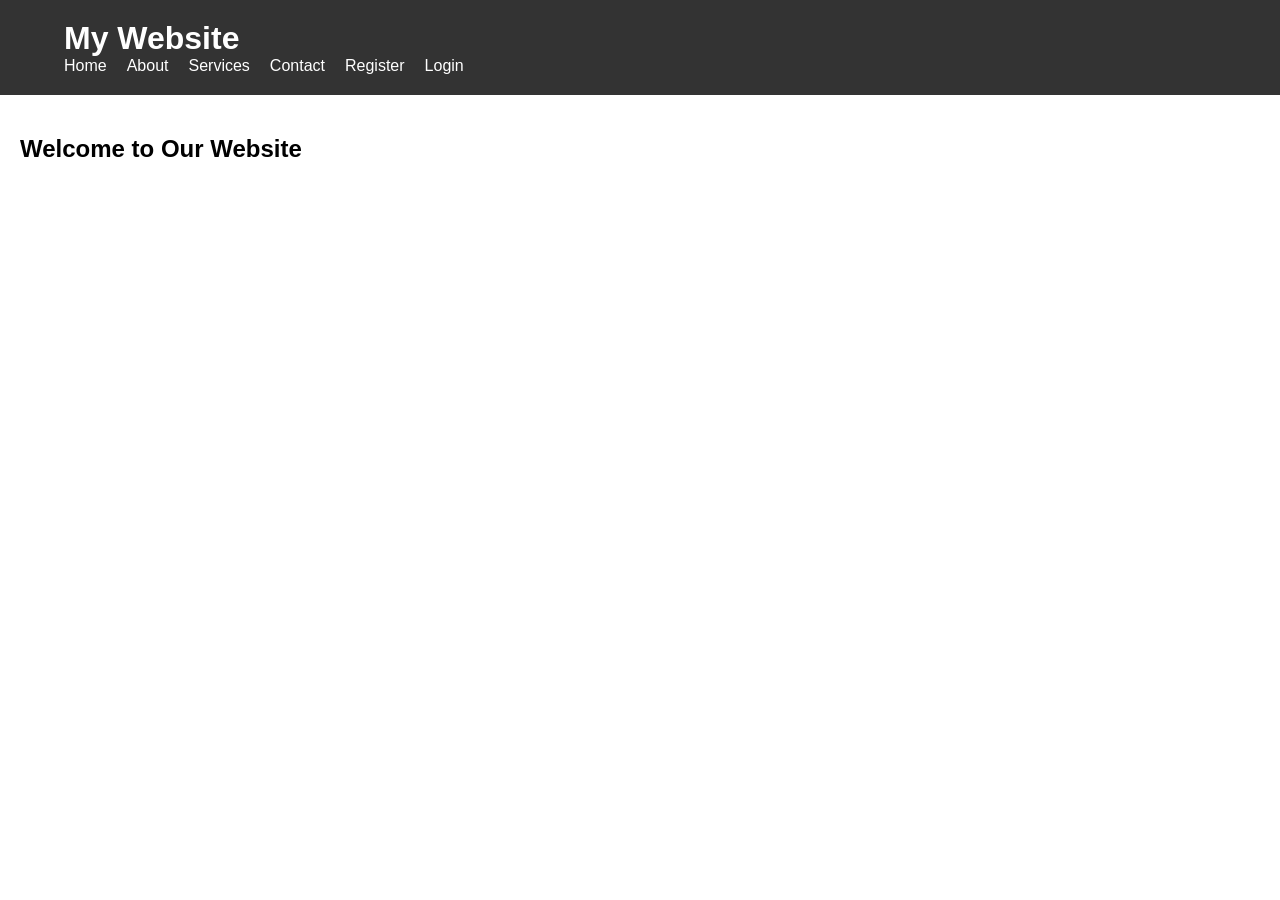
<file: index.html>
<!DOCTYPE html>
<html lang="en">
<head>
  <meta charset="UTF-8">
  <meta name="viewport" content="width=device-width, initial-scale=1.0">
  <title>Home Page</title>
  <link rel="stylesheet" href="styles.css">
</head>
<body>

<header>
  <div class="container">
    <h1>My Website</h1>
    <nav>
      <ul class="menu">
        <li><a href="index.html">Home</a></li>
        <li><a href="about.html">About</a></li>
        <li><a href="services.html">Services</a></li>
        <li><a href="contact.html">Contact</a></li>
        <li><a href="register.html">Register</a></li>
        <li><a href="login.html">Login</a></li>
      </ul>
      <div class="mobile-menu">
        <span></span>
        <span></span>
        <span></span>
      </div>
    </nav>
  </div>
</header>

<div class="content">
  <h2>Welcome to Our Website</h2>
  <p></p>
</div>

<script src="script.js"></script>
</body>
</html>
</file>
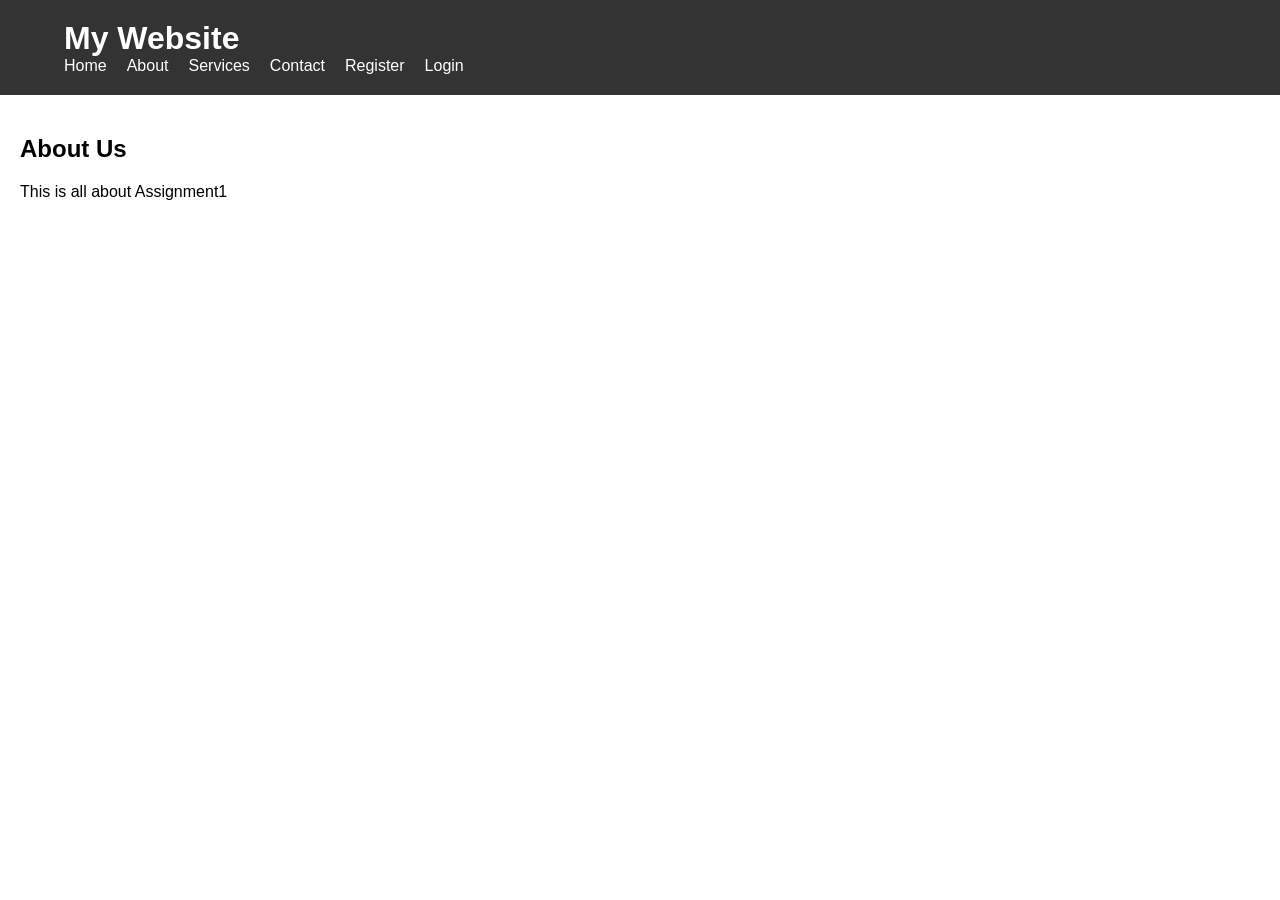
<file: about.html>
<!DOCTYPE html>
<html lang="en">
<head>
  <meta charset="UTF-8">
  <meta name="viewport" content="width=device-width, initial-scale=1.0">
  <title>Home Page</title>
  <link rel="stylesheet" href="styles.css">
</head>
<body>

<header>
  <div class="container">
    <h1>My Website</h1>
    <nav>
      <ul class="menu">
        <li><a href="index.html">Home</a></li>
        <li><a href="about.html">About</a></li>
        <li><a href="services.html">Services</a></li>
        <li><a href="contact.html">Contact</a></li>
        <li><a href="register.html">Register</a></li>
        <li><a href="login.html">Login</a></li>
      </ul>
      <div class="mobile-menu">
        <span></span>
        <span></span>
        <span></span>
      </div>
    </nav>
  </div>
</header>

<div class="content">
  <h2>About Us</h2>
  <p>This is all about Assignment1</p>
</div>

<script src="script.js"></script>
</body>
</html>
</file>
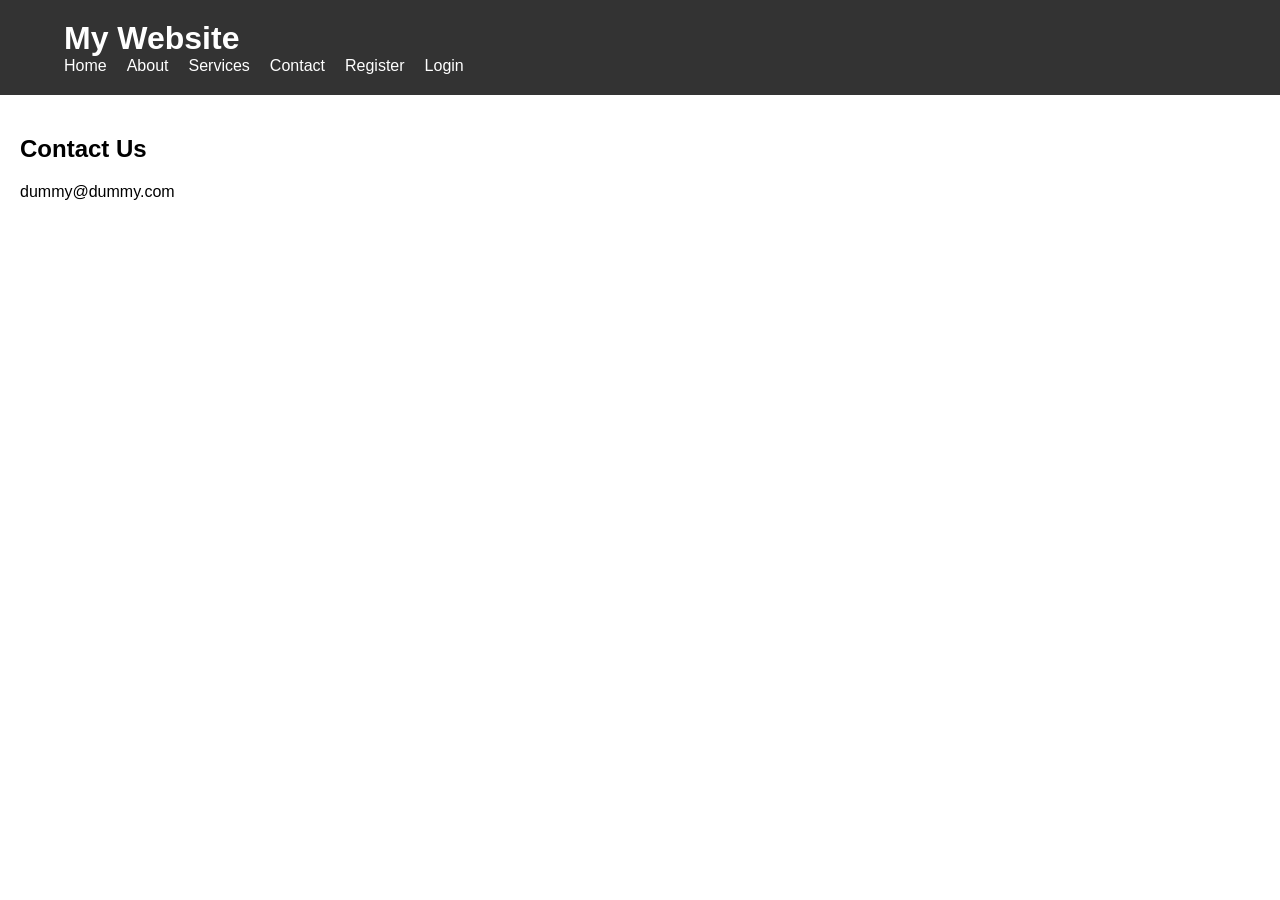
<file: contact.html>
<!DOCTYPE html>
<html lang="en">
<head>
  <meta charset="UTF-8">
  <meta name="viewport" content="width=device-width, initial-scale=1.0">
  <title>Home Page</title>
  <link rel="stylesheet" href="styles.css">
</head>
<body>

<header>
  <div class="container">
    <h1>My Website</h1>
    <nav>
      <ul class="menu">
        <li><a href="index.html">Home</a></li>
        <li><a href="#">About</a></li>
        <li><a href="services.html">Services</a></li>
        <li><a href="contact.html">Contact</a></li>
        <li><a href="register.html">Register</a></li>
        <li><a href="login.html">Login</a></li>
      </ul>
      <div class="mobile-menu">
        <span></span>
        <span></span>
        <span></span>
      </div>
    </nav>
  </div>
</header>

<div class="content">
  <h2>Contact Us</h2>
  <p>dummy@dummy.com</p>
</div>

<script src="script.js"></script>
</body>
</html>
</file>
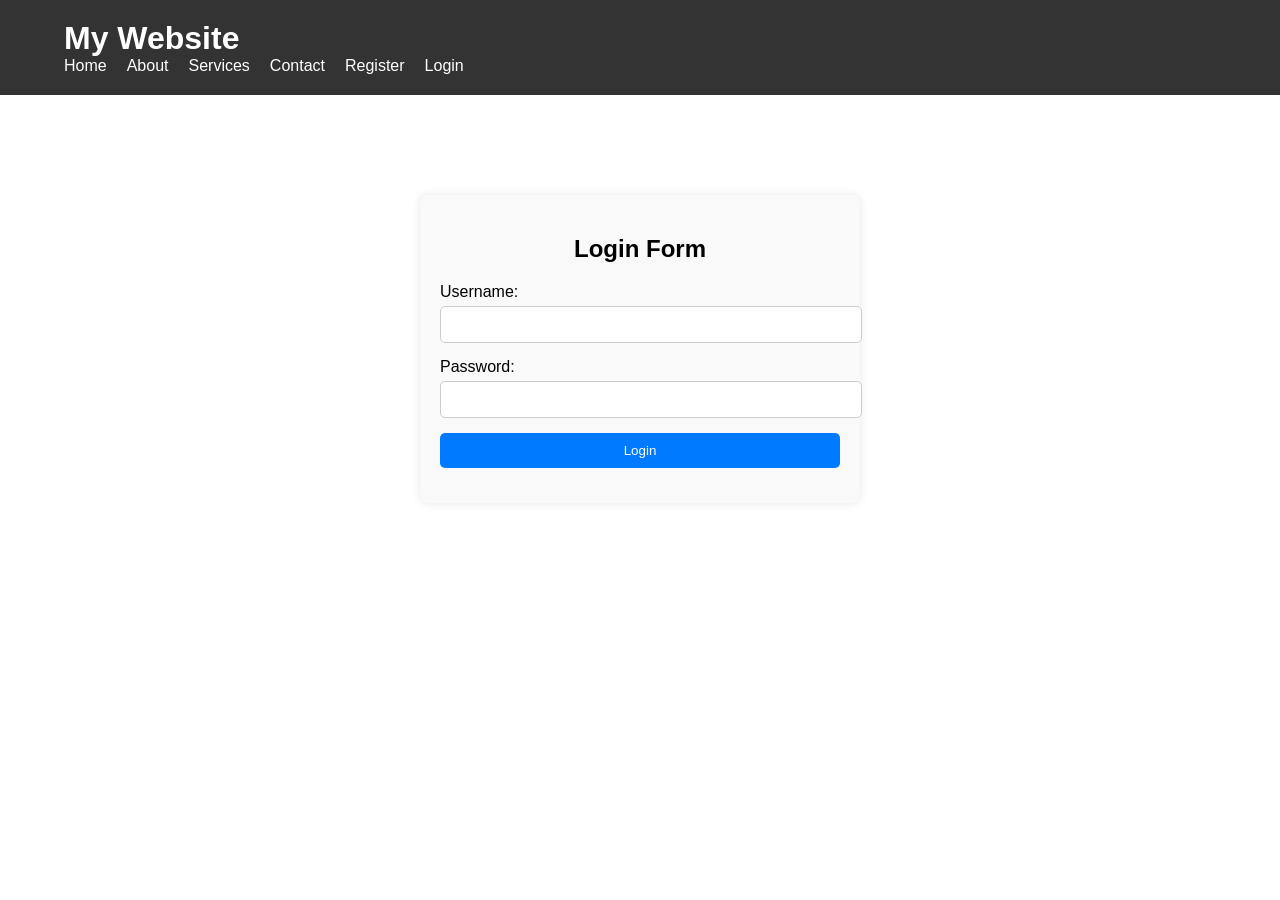
<file: login.html>
<!DOCTYPE html>
<html lang="en">
<head>
  <meta charset="UTF-8">
  <meta name="viewport" content="width=device-width, initial-scale=1.0">
  <title>Home Page</title>
  <link rel="stylesheet" href="styles.css">
</head>
<body>

<header>
  <div class="container">
    <h1>My Website</h1>
    <nav>
      <ul class="menu">
        <li><a href="index.html">Home</a></li>
        <li><a href="about.html">About</a></li>
        <li><a href="services.html">Services</a></li>
        <li><a href="contact.html">Contact</a></li>
        <li><a href="register.html">Register</a></li>
        <li><a href="login.html">Login</a></li>
      </ul>
      <div class="mobile-menu">
        <span></span>
        <span></span>
        <span></span>
      </div>
    </nav>
  </div>
</header>

<div class="containerRegister">
  <form action="#" method="POST" onSubmit="processLogin(event)">
    <h2>Login Form</h2>
    <div class="input-group">
      <label for="username">Username:</label>
      <input type="text" id="username" name="username" required>
    </div>
    <div class="input-group">
      <label for="password">Password:</label>
      <input type="text" id="password" name="password" required>
    </div>
    <div class="input-group">
      <button type="submit">Login</button>
    </div>
  </form>
</div>

<script src="script.js"></script>
</body>
</html>
</file>
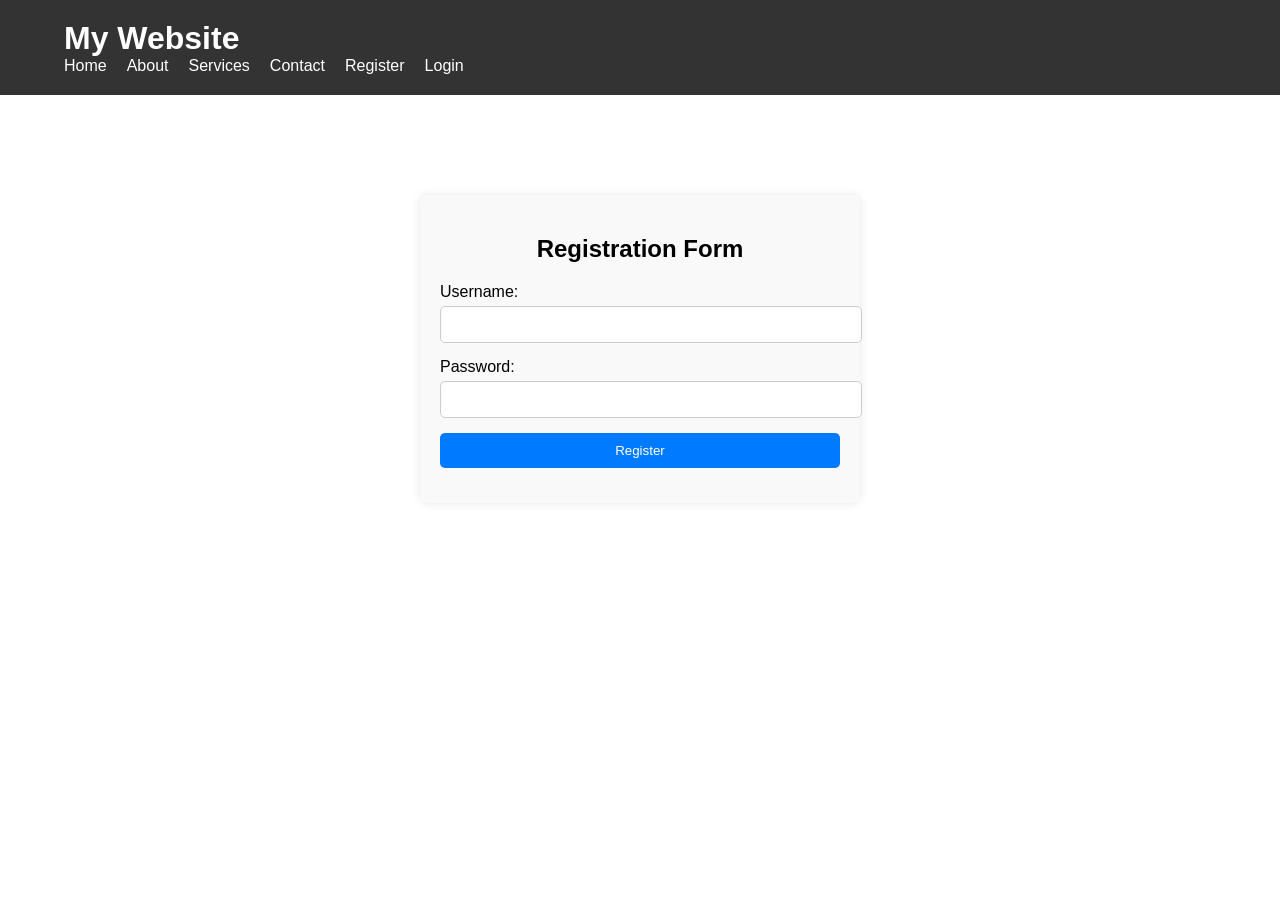
<file: register.html>
<!DOCTYPE html>
<html lang="en">
<head>
  <meta charset="UTF-8">
  <meta name="viewport" content="width=device-width, initial-scale=1.0">
  <title>Home Page</title>
  <link rel="stylesheet" href="styles.css">
</head>
<body>

<header>
  <div class="container">
    <h1>My Website</h1>
    <nav>
      <ul class="menu">
        <li><a href="index.html">Home</a></li>
        <li><a href="about.html">About</a></li>
        <li><a href="services.html">Services</a></li>
        <li><a href="contact.html">Contact</a></li>
        <li><a href="register.html">Register</a></li>
        <li><a href="login.html">Login</a></li>
      </ul>
      <div class="mobile-menu">
        <span></span>
        <span></span>
        <span></span>
      </div>
    </nav>
  </div>
</header>

<div class="containerRegister">
  <form action="#" method="POST" onsubmit="processRegistration(event)">
    <h2>Registration Form</h2>
    <div class="input-group">
      <label for="username">Username:</label>
      <input type="text" id="username" name="username">
    </div>
    <div class="input-group">
      <label for="password">Password:</label>
      <input type="password" id="password" name="password" required>
    </div>
    <div class="input-group">
      <button type="submit">Register</button>
    </div>
  </form>
</div>

<script src="script.js"></script>
</body>
</html>
</file>
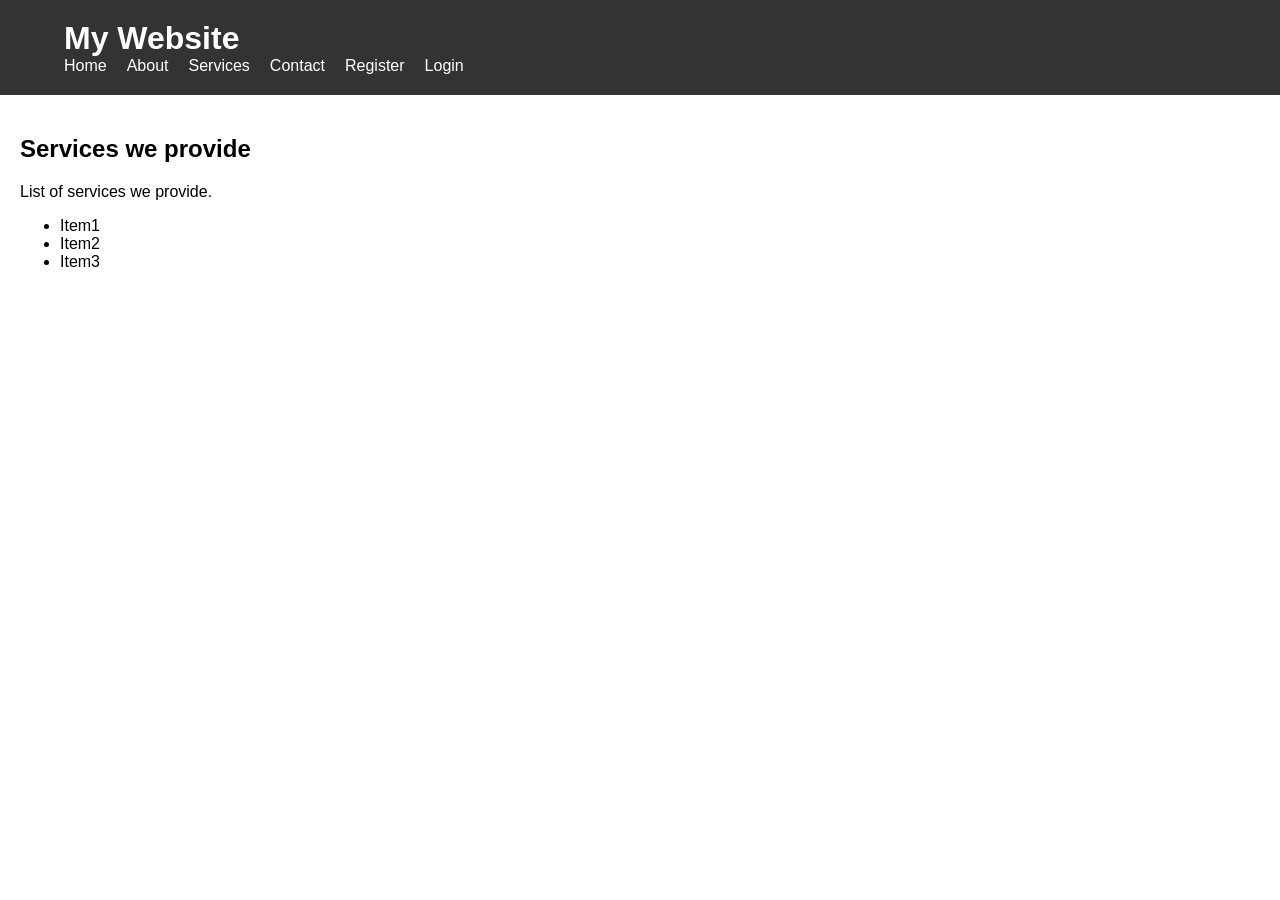
<file: services.html>
<!DOCTYPE html>
<html lang="en">
<head>
  <meta charset="UTF-8">
  <meta name="viewport" content="width=device-width, initial-scale=1.0">
  <title>Home Page</title>
  <link rel="stylesheet" href="styles.css">
</head>
<body>

<header>
  <div class="container">
    <h1>My Website</h1>
    <nav>
      <ul class="menu">
        <li><a href="index.html">Home</a></li>
        <li><a href="about.html">About</a></li>
        <li><a href="#">Services</a></li>
        <li><a href="contact.html">Contact</a></li>
        <li><a href="#">Register</a></li>
        <li><a href="login.html">Login</a></li>
      </ul>
      <div class="mobile-menu">
        <span></span>
        <span></span>
        <span></span>
      </div>
    </nav>
  </div>
</header>

<div class="content">
  <h2>Services we provide</h2>
  <p>List of services we provide.</p>
  <ul>
    <li>Item1</li>
    <li>Item2</li>
    <li>Item3</li>
  </ul>
</div>

<script src="script.js"></script>
</body>
</html>
</file>
<file: styles.css>
body {
    margin: 0;
    font-family: Arial, sans-serif;
  }
  
  .container {
    width: 90%;
    margin: 0 auto;
  }
  
  header {
    background-color: #333;
    color: #fff;
    padding: 20px 0;
  }
  
  h1 {
    margin: 0;
  }
  
  nav {
    display: flex;
    justify-content: space-between;
    align-items: center;
  }
  
  .menu {
    list-style-type: none;
    margin: 0;
    padding: 0;
    display: flex;
  }
  
  .menu li {
    margin-right: 20px;
    display: inline;
  }
  
  .menu li:last-child {
    margin-right: 0;
  }
  
  .menu li a {
    color: #fff;
    text-decoration: none;
  }
  
  .content {
    padding: 20px;
  }
  
  .mobile-menu {
    display: none;
    cursor: pointer;
  }
  
  .mobile-menu span {
    display: block;
    width: 25px;
    height: 3px;
    background-color: #fff;
    margin: 5px 0;
  }
  
  @media(max-width: 768px) {
    .container {
      width: 100%;
      padding: 0 20px;
    }
    .menu {
      display: none;
      flex-direction: column;
    }
    .menu.show {
      display: flex;
    }
    .menu li {
      margin-right: 0;
      margin-bottom: 10px;
    }
    .mobile-menu {
      display: block;
    }
  }
  

  .containerRegister {
    width: 400px;
    margin: 100px auto;
    padding: 20px;
    background-color: #f9f9f9;
    border-radius: 8px;
    box-shadow: 0 0 10px rgba(0, 0, 0, 0.1);
  }
  
  .containerRegister h2 {
    text-align: center;
  }

  .input-group {
    margin-bottom: 15px;
  }
  
  .input-group label {
    display: block;
    margin-bottom: 5px;
  }
  
  .input-group input {
    width: 100%;
    padding: 10px;
    border: 1px solid #ccc;
    border-radius: 5px;
  }
  
  .input-group button {
    width: 100%;
    padding: 10px;
    background-color: #007bff;
    border: none;
    border-radius: 5px;
    color: #fff;
    cursor: pointer;
  }
  
  .input-group button:hover {
    background-color: #0056b3;
  }
</file>
